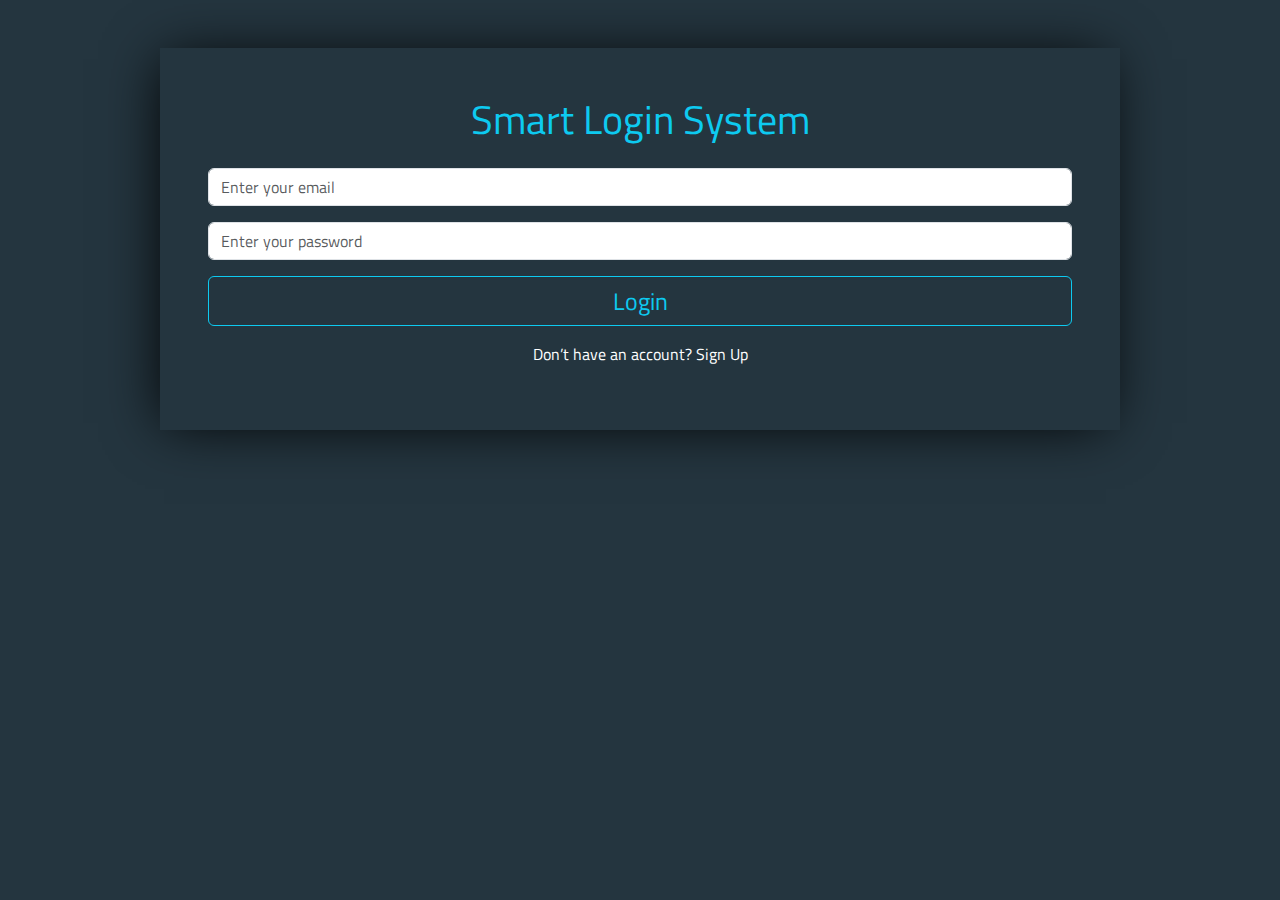
<file: index.html>
<!DOCTYPE html>
<html lang="en">
  <head>
    <meta charset="UTF-8" />
    <meta name="viewport" content="width=device-width, initial-scale=1.0" />
    <title>Login System</title>
    <!-- google fonts -->
    <link rel="preconnect" href="https://fonts.googleapis.com" />
    <link rel="preconnect" href="https://fonts.gstatic.com" crossorigin />
    <link
      href="https://fonts.googleapis.com/css2?family=Titillium+Web:wght@400;600&display=swap"
      rel="stylesheet"
    />
    <!-- style sheet -->
    <link rel="stylesheet" href="./css/all.min.css" />
    <link rel="stylesheet" href="./css/bootstrap.min.css" />
    <link rel="stylesheet" href="./css/style.css" />
  </head>
  <body>
    <main>
      <div class="container w-75 mt-5 p-5">
        <h1 class="text-info text-center mb-4">Smart Login System</h1>
        <input
          type="email"
          class="form-control mb-3"
          id="emailInput"
          placeholder="Enter your email"
        />
        <input
          type="password"
          class="form-control"
          id="passInput"
          placeholder="Enter your password"
        />
        <div class="required"></div>
        <button
          onclick="login()"
          id="loginbtn"
          class="signin btn btn-outline-info mt-3 w-100 fs-4"
        >
          Login
        </button>
        <p id="logError" class="d-none text-center text-danger">
          Your email or password is incorrect
        </p>
        <p class="text-white text-center pt-3">
          Don’t have an account?
          <a class="text-white" href="./signup.html">Sign Up</a>
        </p>
      </div>
    </main>
    <script src="./js/bootstrap.bundle.min.js"></script>
    <script src="./js/script.js"></script>
  </body>
</html>
</file>
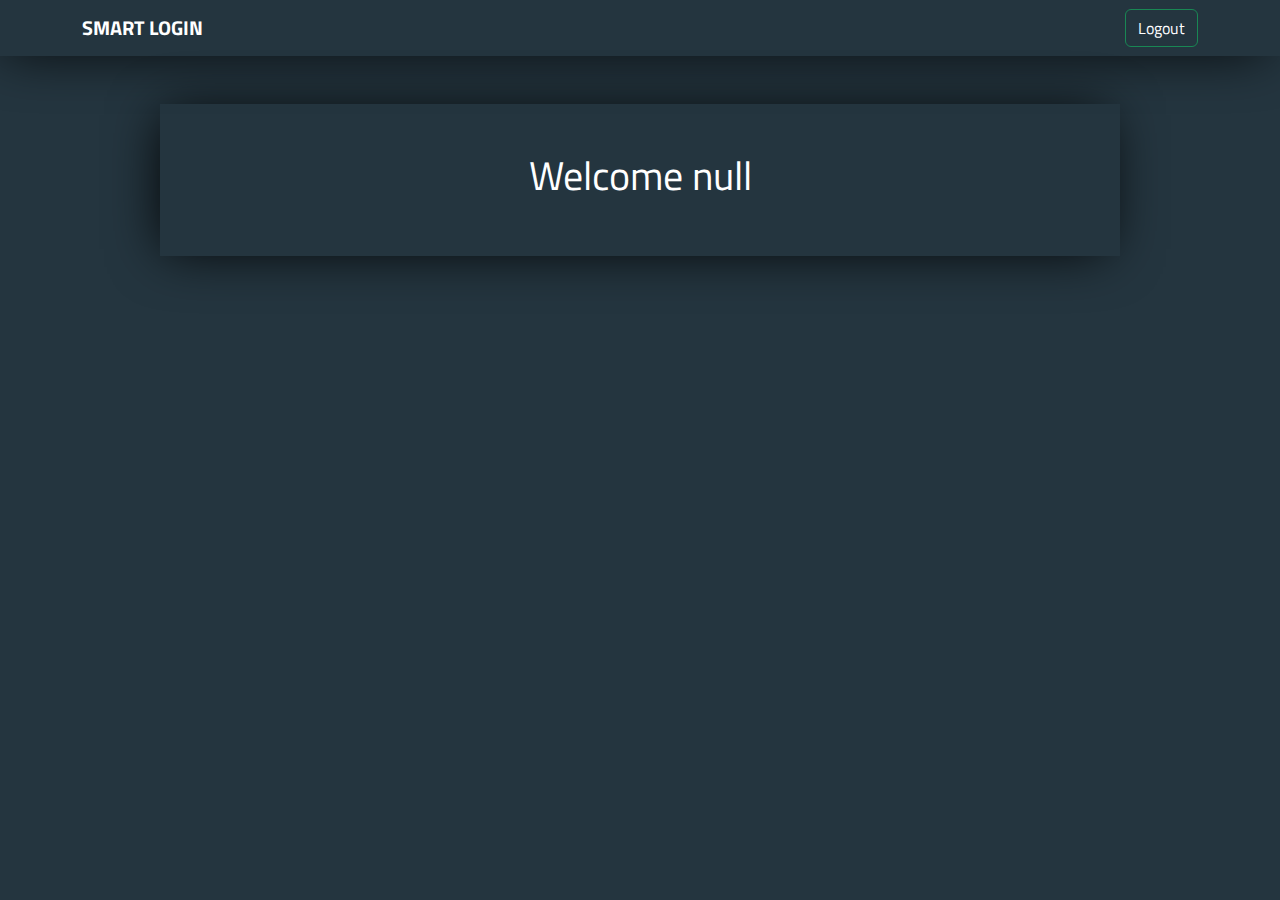
<file: home.html>
<!DOCTYPE html>
<html lang="en">
  <head>
    <meta charset="UTF-8" />
    <meta name="viewport" content="width=device-width, initial-scale=1.0" />
    <title>User Home</title>
    <!-- google fonts -->
    <link rel="preconnect" href="https://fonts.googleapis.com" />
    <link rel="preconnect" href="https://fonts.gstatic.com" crossorigin />
    <link
      href="https://fonts.googleapis.com/css2?family=Titillium+Web:wght@400;600&display=swap"
      rel="stylesheet"
    />
    <!-- style sheet -->
    <link rel="stylesheet" href="./css/all.min.css" />
    <link rel="stylesheet" href="./css/bootstrap.min.css" />
    <link rel="stylesheet" href="./css/style.css" />
  </head>
  <body onload="welcomeUser()">
    <nav class="navbar navbar-expand-lg">
      <div class="container">
        <a class="navbar-brand fw-bold text-white" href="#">SMART LOGIN</a>
        <button
          class="navbar-toggler"
          type="button"
          data-bs-toggle="collapse"
          data-bs-target="#navbarSupportedContent"
          aria-controls="navbarSupportedContent"
          aria-expanded="false"
          aria-label="Toggle navigation"
        >
          <span class="navbar-toggler-icon"></span>
        </button>
        <div class="collapse navbar-collapse" id="navbarSupportedContent">
          <ul class="navbar-nav ms-auto mb-2 mb-lg-0">
            <li class="nav-item">
              <button onclick="logout()" class="btn btn-outline-success">
                <a href="index.html" class="text-white text-decoration-none"
                  >Logout</a
                >
              </button>
            </li>
          </ul>
        </div>
      </div>
    </nav>
    <main
      id="welcomeUser"
      class="main-shadow w-75 mx-auto mt-5 p-5 text-center"
    ></main>
    <script src="./js/bootstrap.bundle.min.js"></script>
    <script src="./js/script.js"></script>
  </body>
</html>
</file>
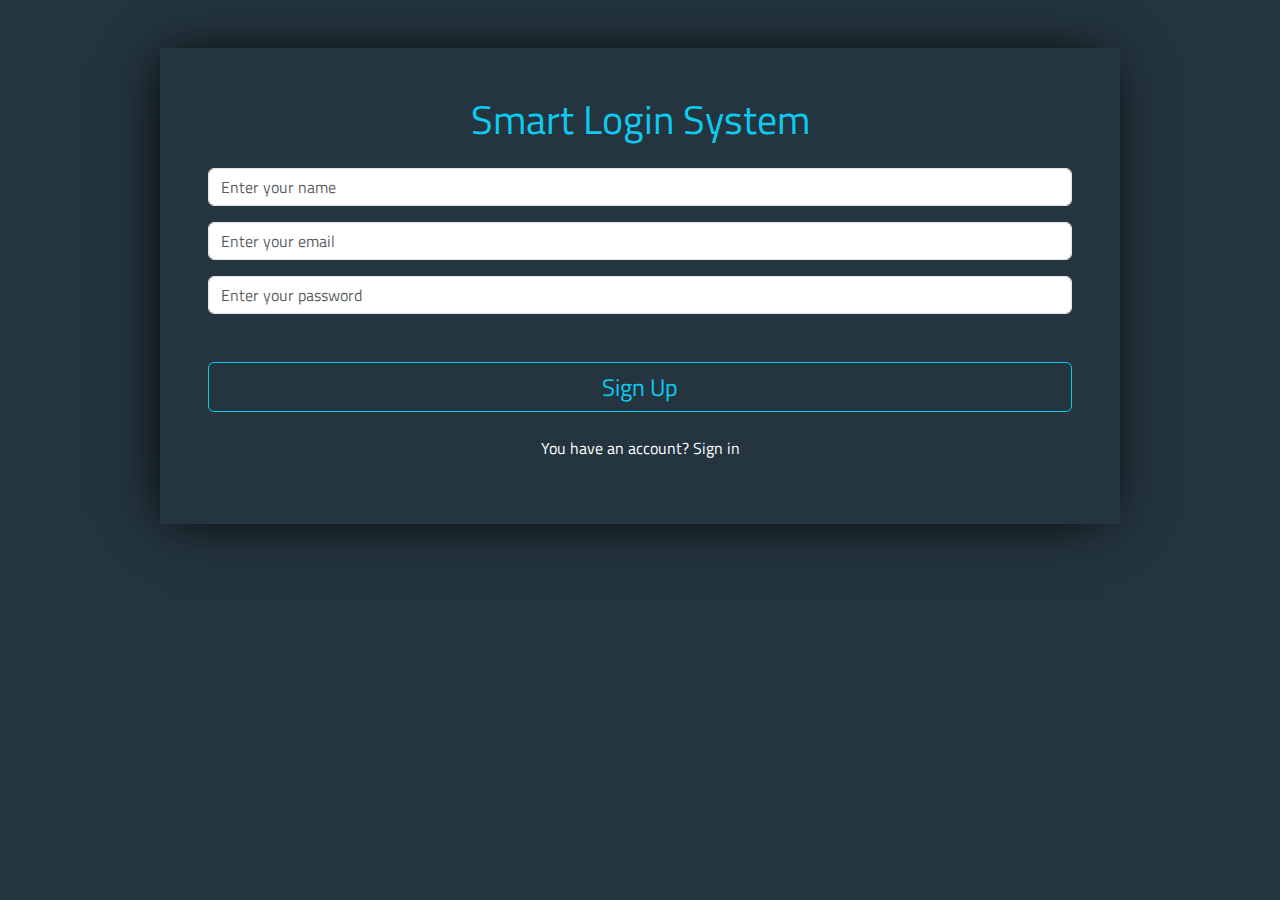
<file: signup.html>
<!DOCTYPE html>
<html lang="en">
  <head>
    <meta charset="UTF-8" />
    <meta name="viewport" content="width=device-width, initial-scale=1.0" />
    <title>Signup System</title>
    <!-- google fonts -->
    <link rel="preconnect" href="https://fonts.googleapis.com" />
    <link rel="preconnect" href="https://fonts.gstatic.com" crossorigin />
    <link
      href="https://fonts.googleapis.com/css2?family=Titillium+Web:wght@400;600&display=swap"
      rel="stylesheet"
    />
    <!-- style sheet -->
    <link rel="stylesheet" href="./css/all.min.css" />
    <link rel="stylesheet" href="./css/bootstrap.min.css" />
    <link rel="stylesheet" href="./css/style.css" />
  </head>
  <body>
    <main>
      <div class="container w-75 mt-5 p-5 text-center">
        <h1 class="text-info mb-4">Smart Login System</h1>
        <input
          type="text"
          class="form-control mb-3"
          id="userName"
          placeholder="Enter your name"
          oninput="validateUserName()"
        />
        <input
          type="email"
          class="form-control mb-3"
          id="userEmail"
          placeholder="Enter your email"
          oninput="validateUserEmail()"
        />
        <input
          type="password"
          class="form-control"
          id="userPass"
          placeholder="Enter your password"
          oninput="validateUserPass()"
        />
        <button
          onclick="SignUp()"
          id="signup"
          class="signup btn btn-outline-info w-100 mt-5 fs-4"
        >
          Sign Up
        </button>
        <small id="exist-alert" class="text-danger d-none"
          >this user has already exist</small
        >
        <p class="text-white text-center pt-4">
          You have an account?
          <a class="speciallink text-white" href="./index.html">Sign in</a>
        </p>
        <button
          id="SigninfromUp"
          class="d-none mx-auto btn btn-success w-25 mt-2 fs-4"
        >
          <a class="text-white text-decoration-none" href="index.html"
            >Sign in</a
          >
        </button>
      </div>
    </main>
    <script src="./js/bootstrap.bundle.min.js"></script>
    <script src="./js/script.js"></script>
  </body>
</html>
</file>
<file: css/style.css>
/* #24353F
font-family: 'Titillium Web', sans-serif; */
body {
  font-family: "Titillium Web", sans-serif;
  background-color: #24353f;
}

main .container {
  box-shadow: -5px 2px 54px -9px rgba(0, 0, 0, 1);
}

::placeholder {
  color: #fff;
  opacity: 1; /* Firefox */
}

.form-control:focus {
  color: var(--bs-body-color);
  background-color: var(--bs-body-bg);
  border-color: #17a2b8;
  outline: 0;
  box-shadow: none;
}

.btn:hover {
  color: #fff;
}

a {
  text-decoration: none;
}

.speciallink:hover {
  text-decoration: underline;
}

nav,
.main-shadow {
  box-shadow: -5px 2px 54px -9px rgba(0, 0, 0, 1);
}
</file>
